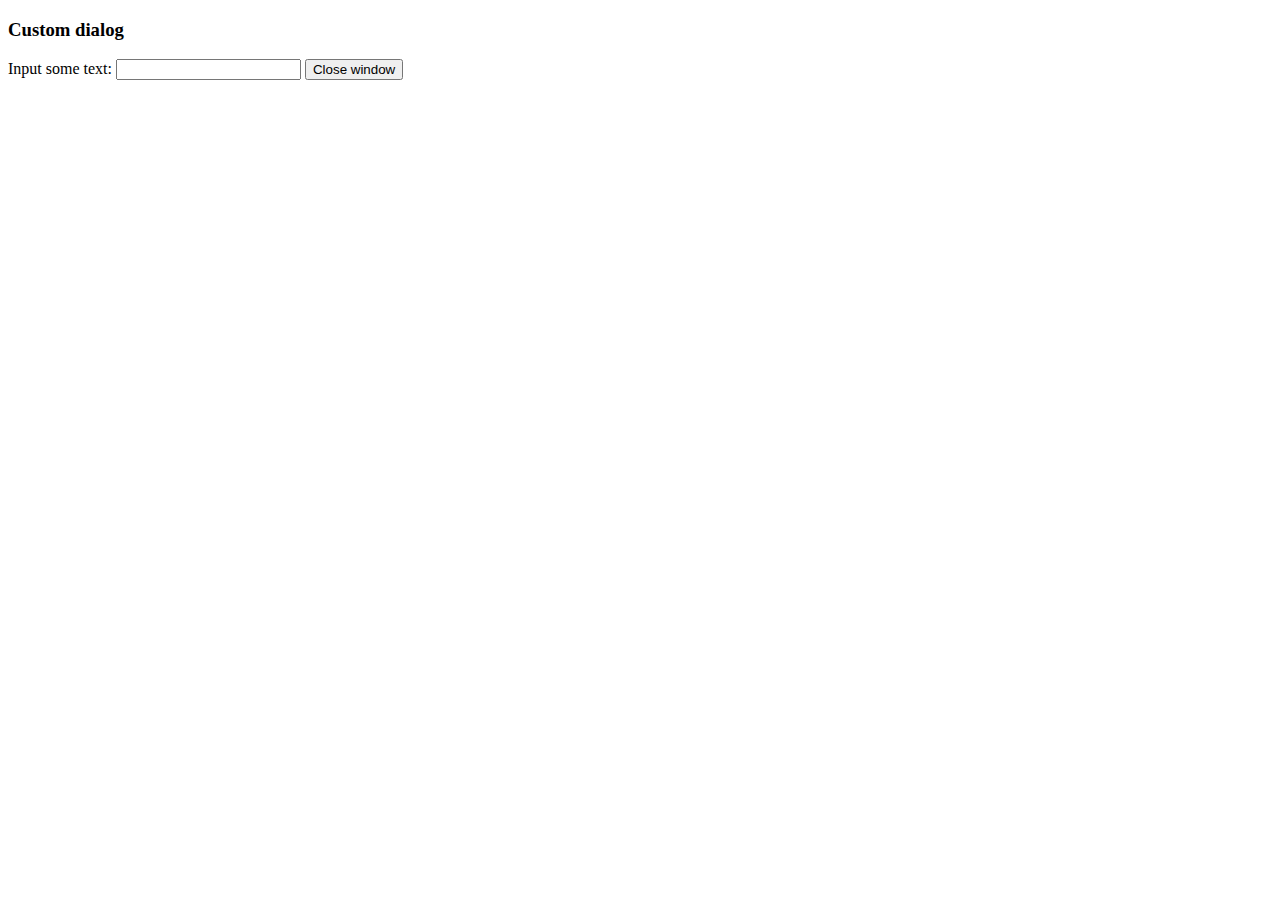
<file: static/plugins/tinymce/plugins/example/dialog.html>
<!DOCTYPE html>
<html>
<body>
	<h3>Custom dialog</h3>
	Input some text: <input id="content">
	<button onclick="top.tinymce.activeEditor.windowManager.getWindows()[0].close();">Close window</button>
</body>
</html>
</file>
